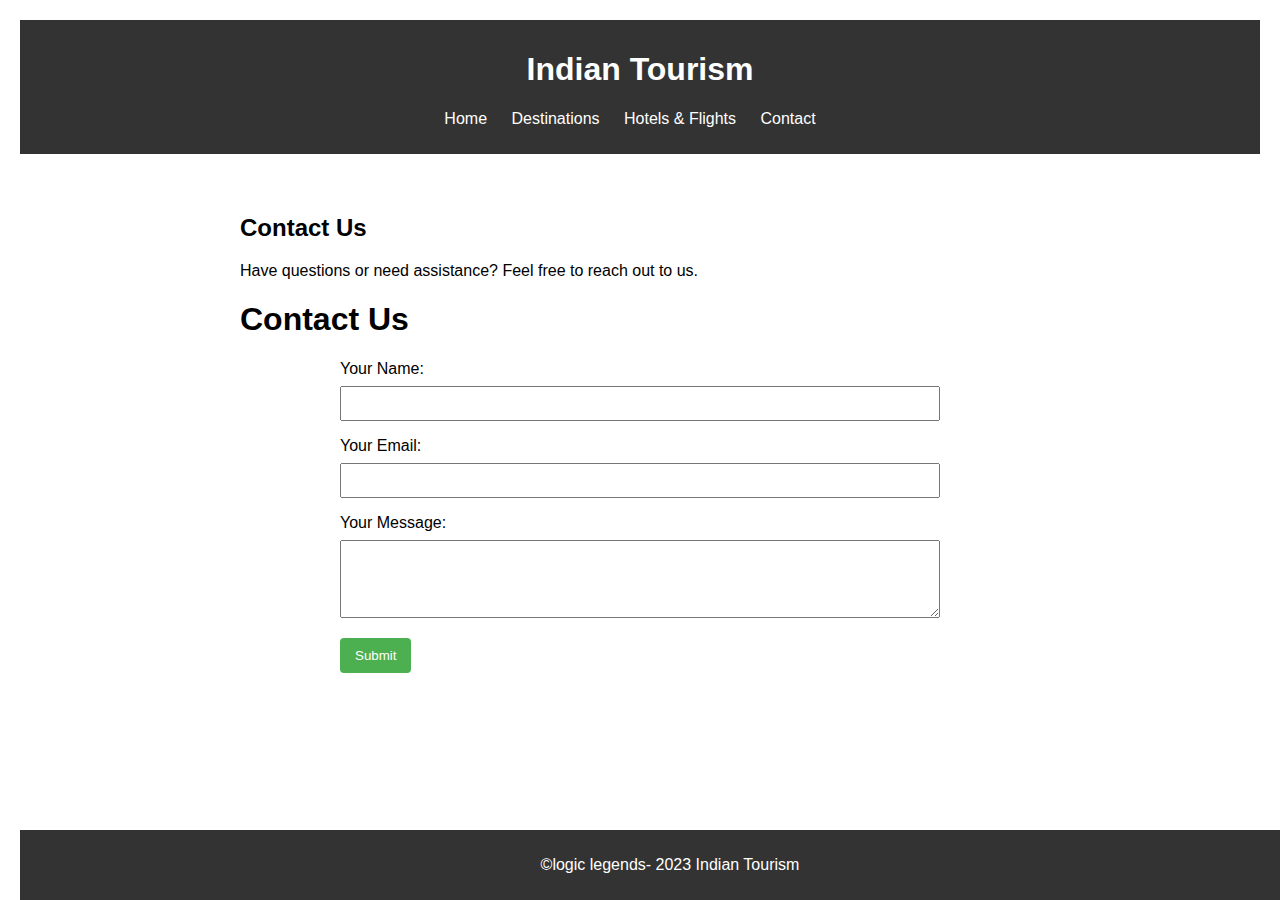
<file: contact.html>
<!DOCTYPE html>
<html lang="en">
<head>
    <meta charset="UTF-8">
    <meta name="viewport" content="width=device-width, initial-scale=1.0">
    <link rel="stylesheet" href="style.css">
    <title>Indian Tourism - Contact</title>
</head>
<body>
    <header>
        <h1>Indian Tourism</h1>
        <nav>
            <ul>
                <li><a href="index.html">Home</a></li>
                <li><a href="destinations.html">Destinations</a></li>
                <li><a href="hotels.html">Hotels & Flights</a></li>
                <li><a href="contact.html">Contact</a></li>
            </ul>
        </nav>
    </header>

    <section class="main-content">
        <h2>Contact Us</h2>
        <p>Have questions or need assistance? Feel free to reach out to us.</p>

        <style>
        body {
            font-family: 'Arial', sans-serif;
            margin: 20px;
        }

        form {
            max-width: 600px;
            margin: auto;
        }

        label {
            display: block;
            margin-bottom: 8px;
        }

        input, textarea {
            width: 100%;
            padding: 8px;
            margin-bottom: 16px;
            box-sizing: border-box;
        }

        button {
            background-color: #4CAF50;
            color: white;
            padding: 10px 15px;
            border: none;
            border-radius: 4px;
            cursor: pointer;
        }
    </style>
</head>
<body>

    <h1>Contact Us</h1>

    <form id="contactForm">
        <label for="name">Your Name:</label>
        <input type="text" id="name" name="name" required>

        <label for="email">Your Email:</label>
        <input type="email" id="email" name="email" required>

        <label for="message">Your Message:</label>
        <textarea id="message" name="message" rows="4" required></textarea>

        <button type="button" onclick="submitForm()">Submit</button>
    </form>

    <div id="successMessage" style="display: none; color: green; margin-top: 20px;">
        <p>Thank you for contacting us! We'll get back to you soon.</p>
    </div>

    <script>
        function submitForm() {
            // You can add your form submission logic here (e.g., sending data to a server)

            // For this example, we'll just show a success message
            document.getElementById('contactForm').style.display = 'none';
            document.getElementById('successMessage').style.display = 'block';
        }
    </script>
    </section>

    <footer>
        <p>&copy;logic legends- 2023 Indian Tourism</p>
    </footer>
</body>
</html>
</file>
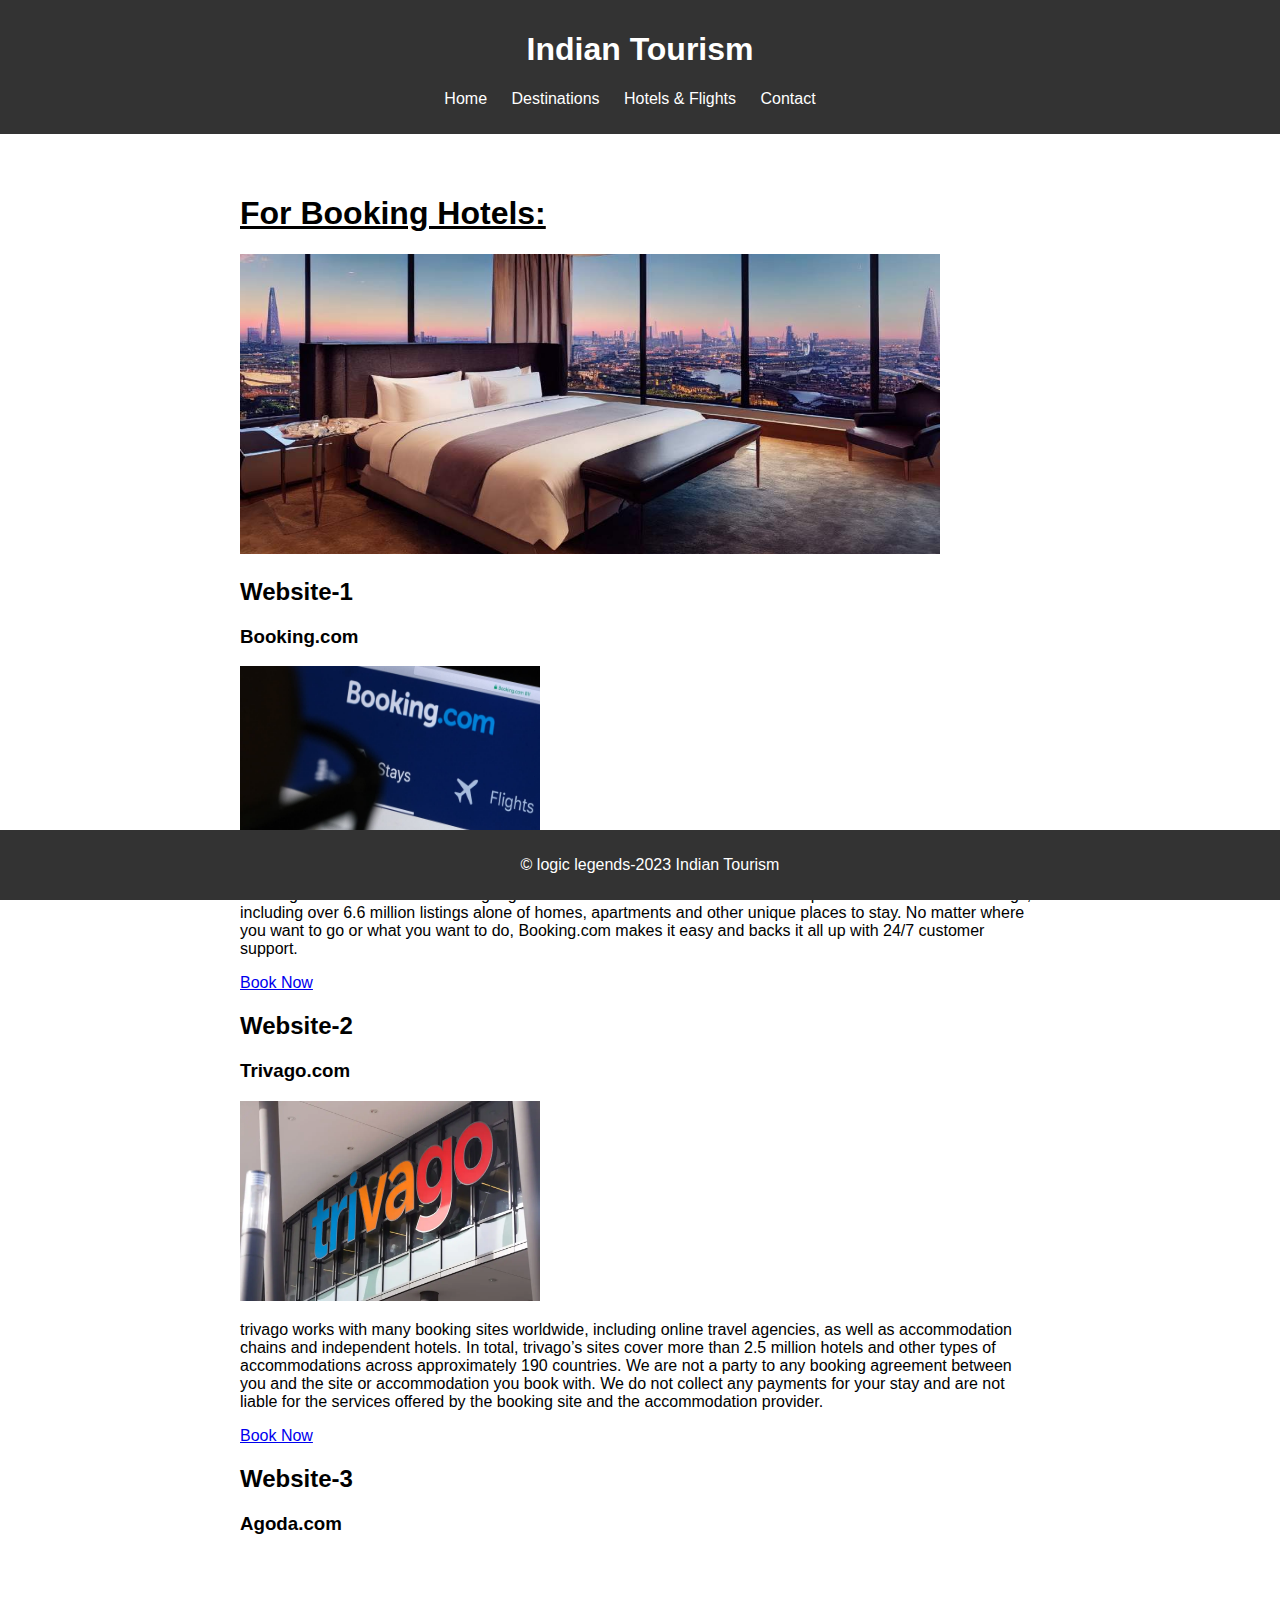
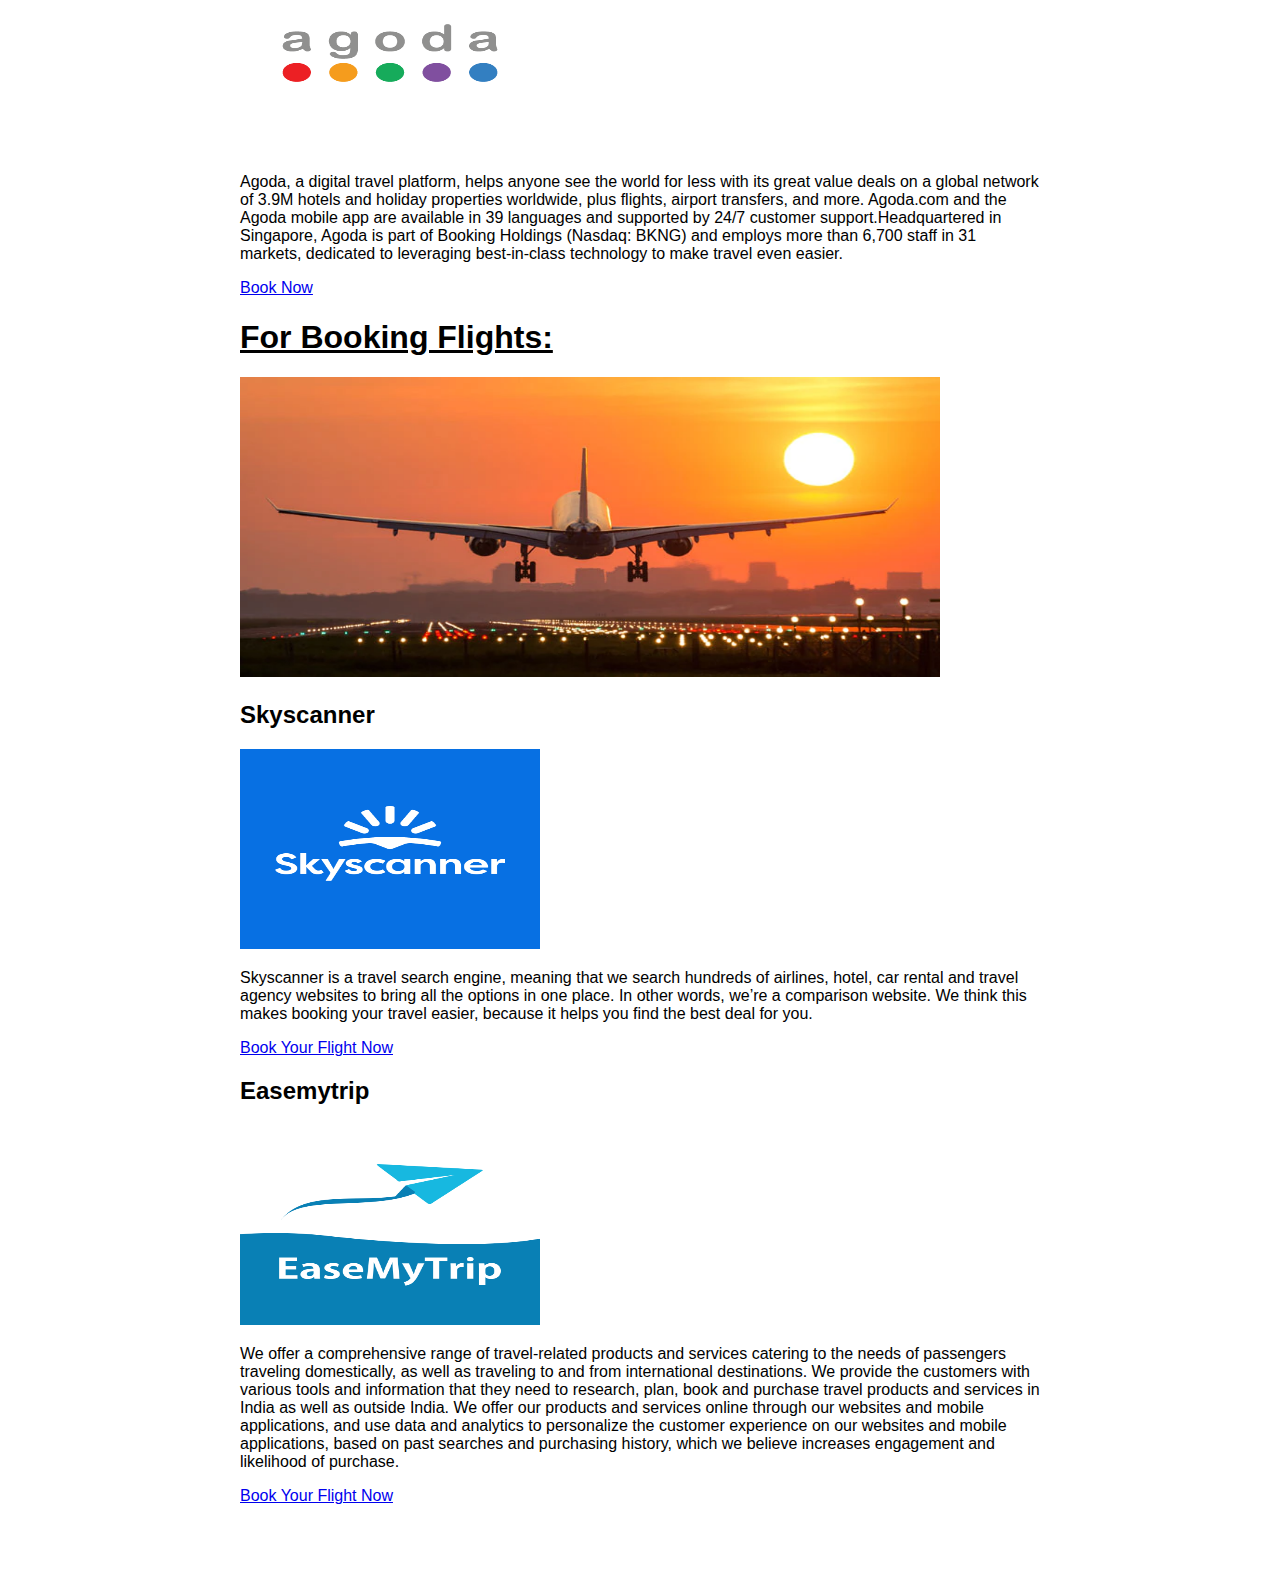
<file: hotels.html>
<!DOCTYPE html>
<html lang="en">
<head>
    <meta charset="UTF-8">
    <meta name="viewport" content="width=device-width, initial-scale=1.0">
    <link rel="stylesheet" href="style.css">
    <title>Indian Tourism - Hotels</title>
</head>
<body>
    <header>
        <h1>Indian Tourism</h1>
        <nav>
            <ul>
                <li><a href="index.html">Home</a></li>
                <li><a href="destinations.html">Destinations</a></li>
                <li><a href="hotels.html">Hotels & Flights</a></li>
                <li><a href="contact.html">Contact</a></li>
            </ul>
        </nav>
    </header>

    <section class="main-content">
        <h1><b><u>For Booking Hotels:</u></b></h1>
        <img src="hot.jpg" alt="Description of the image" width="700" height="300">

        <div class="hotel">
            <h2><b>Website-1</b></h2>
            <h3>Booking.com</h3>
            <img src="book.jpg" alt="Description of the image" width="300" height="200">

            <p>Booking.com is available in 43 languages and offers more than 28 million total reported accommodation listings, including over 6.6 million listings alone of homes, apartments and other unique places to stay. No matter where you want to go or what you want to do, Booking.com makes it easy and backs it all up with 24/7 customer support.</p>
            <a href="https://www.booking.com/country/in.en.html?aid=1610687;label=in-9WQA4WBp3bD3Rm55Eb830gS626137577414:pl:ta:p1:p2:ac:ap:neg:fi:tikwd-302099373118:lp9182271:li:dec:dm:ppccp=UmFuZG9tSVYkc2RlIyh9YfpWGnRw6lOGgfEoJVv7zYo;ws=&gad_source=1&gclid=CjwKCAiA9ourBhAVEiwA3L5RFhmwAiQv9aFNeIwsvkjQBtfz6bMMnfqQZwGVl1yIKH4zgfAYuPiXsxoCqysQAvD_BwE" target="_blank">Book Now</a>
        </div>

        <div class="hotel">
            <h2><b>Website-2</b></h2>
            <h3>Trivago.com</h3>
            <img src="tri.jpg" alt="Description of the image" width="300" height="200">

            <p>trivago works with many booking sites worldwide, including online travel agencies, as well as accommodation chains and independent hotels. In total, trivago’s sites cover more than 2.5 million hotels and other types of accommodations across approximately 190 countries. We are not a party to any booking agreement between you and the site or accommodation you book with. We do not collect any payments for your stay and are not liable for the services offered by the booking site and the accommodation provider.</p>
            <a href="https://www.trivago.in/en-IN/lm?themeId=500&search=200-76&sem_keyword=india%20hotel&sem_creativeid=590566396961&sem_matchtype=p&sem_network=g&sem_device=c&sem_placement=&sem_target=&sem_adposition=&sem_param1=&sem_param2=&sem_campaignid=11541397325&sem_adgroupid=116149226127&sem_targetid=kwd-127586617&sem_location=9182271&cipc=sem&cip=9119000439&gad_source=1&gclid=CjwKCAiA9ourBhAVEiwA3L5RFoEz4hQ2BnLDHHj6mR-huhfzmJsr0zi8-bSNh-Yuw00EW_F4LhF8mBoCrrQQAvD_BwE" target="_blank">Book Now</a>
        </div>

        <div class="hotel">
            <h2><b>Website-3</b></h2>
            <h3>Agoda.com</h3>
            <img src="ago.jpg" alt="Description of the image" width="300" height="200">

            <p>Agoda, a digital travel platform, helps anyone see the world for less with its great value deals on a global network of 3.9M hotels and holiday properties worldwide, plus flights, airport transfers, and more. Agoda.com and the Agoda mobile app are available in 39 languages and supported by 24/7 customer support.Headquartered in Singapore, Agoda is part of Booking Holdings (Nasdaq: BKNG) and employs more than 6,700 staff in 31 markets, dedicated to leveraging best-in-class technology to make travel even easier.</p>
            <a href="https://www.agoda.com/en-in/city/best-nl.html?site_id=1829956&tag=7e8f6526-068c-4d80-81fb-1929f1a8cef2&device=c&network=g&adid=360111757104&rand=4532775509226443107&expid=&adpos=&gclid=CjwKCAiA9ourBhAVEiwA3L5RFvPmLre8P-pZLcRL2y8iIxoWCepilS-QVZs0MBSGEyWj6cNy8ffjnxoC5EsQAvD_BwE&pslc=1&ds=bkwsA9Bz%2FDFsldCF" target="_blank">Book Now</a>
        </div>
        <h1><b><u>For Booking Flights:</u></b></h1>
        <img src="fli.jpg" alt="Description of the image" width="700" height="300">
        <div class="hotel">
            <h2><b>Skyscanner</b></h2>
            <img src="sky.jpg" alt="Description of the image" width="300" height="200">

            <p>Skyscanner is a travel search engine, meaning that we search hundreds of airlines, hotel, car rental and travel agency websites to bring all the options in one place. In other words, we’re a comparison website. We think this makes booking your travel easier, because it helps you find the best deal for you.</p>
            <a href="https://www.skyscanner.co.in/?&utm_source=google&utm_medium=cpc&utm_campaign=IN-Flights-Search-EN-Generics-New&utm_term=flight+tickets&associateID=SEM_GGF_19370_00076&gclid=CjwKCAiA9ourBhAVEiwA3L5RFtVf67Kd4v2KVawFY2HAMOc0EAYLexm0UTwTSTz_pOexxTf-n7shDBoC69oQAvD_BwE&gclsrc=aw.ds">Book Your Flight Now</a>
        </div>
        <div class="hotel">
            <h2><b>Easemytrip</b></h2>
            <img src="eas.jpg" alt="Description of the image" width="300" height="200">

            <p>We offer a comprehensive range of travel-related products and services catering to the needs of passengers traveling domestically, as well as traveling to and from international destinations. We provide the customers with various tools and information that they need to research, plan, book and purchase travel products and services in India as well as outside India. We offer our products and services online through our websites and mobile applications, and use data and analytics to personalize the customer experience on our websites and mobile applications, based on past searches and purchasing history, which we believe increases engagement and likelihood of purchase.</p>
            <a href="https://www.easemytrip.com/offers/flights.html?psafe_param=1&utm_campaign=14928868789&utm_source=google&utm_medium=cpc&utm_term=_&adgroupid=131299664827&device=c&gad_source=1&gclid=CjwKCAiA9ourBhAVEiwA3L5RFjXOcDPqtwRtqPgLqz3ZQlEC0blAQ-7eH1QHFgA0KIJtzUps5u2rMRoClI4QAvD_BwE">Book Your Flight Now</a>
        </div>


        <!-- Add more hotels as needed -->
    </section>
    <br></br>

    <footer>
        <p>&copy; logic legends-2023 Indian Tourism</p>
    </footer>
</body>
</html>
</file>
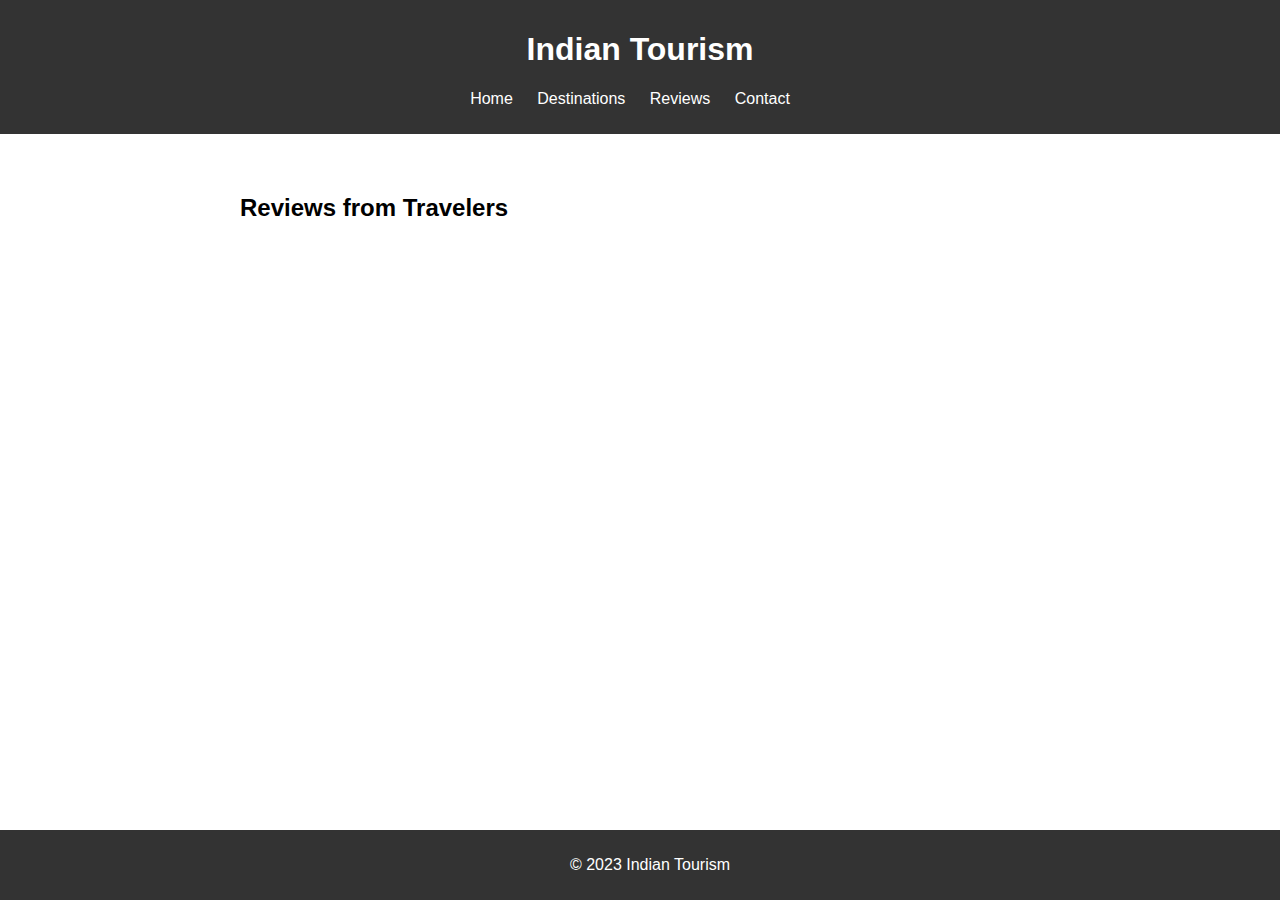
<file: reviews.html>
<!DOCTYPE html>
<html lang="en">
<head>
    <meta charset="UTF-8">
    <meta name="viewport" content="width=device-width, initial-scale=1.0">
    <link rel="stylesheet" href="style.css">
    <title>Indian Tourism - Reviews</title>
</head>
<body>
    <header>
        <h1>Indian Tourism</h1>
        <nav>
            <ul>
                <li><a href="index.html">Home</a></li>
                <li><a href="destinations.html">Destinations</a></li>
                <li><a href="reviews.html">Reviews</a></li>
                <li><a href="contact.html">Contact</a></li>
            </ul>
        </nav>
    </header>

    <section class="main-content">
        <h2>Reviews from Travelers</h2>
        <div id="reviewsContainer">
            <!-- Reviews will be dynamically added here using JavaScript -->
        </div>
    </section>

    <footer>
        <p>&copy; 2023 Indian Tourism</p>
    </footer>

    <script src="script.js"></script>
</body>
</html>
</file>
<file: style.css>
body {
    font-family: 'Arial', sans-serif;
    margin: 0;
    padding: 0;
    overflow: auto;
    height: 100%;
}

header {
    background-color: #333;
    color: #fff;
    text-align: center;
    padding: 10px;
}



nav ul {
    list-style-type: none;
    padding: 0;
}

nav ul li {
    display: inline;
    margin-right: 20px;
}

nav a {
    text-decoration: none;
    color: #fff;
}

.main-content {
    max-width: 800px;
    margin: 20px auto;
    padding: 20px;
}

.review {
    border: 1px solid #ddd;
    border-radius: 5px;
    margin: 10px 0;
    padding: 10px;
}

footer {
    background-color: #333;
    color: #fff;
    text-align: center;
    padding: 10px;
    position: fixed;
    bottom: 0;
    width: 100%;
}
</file>
